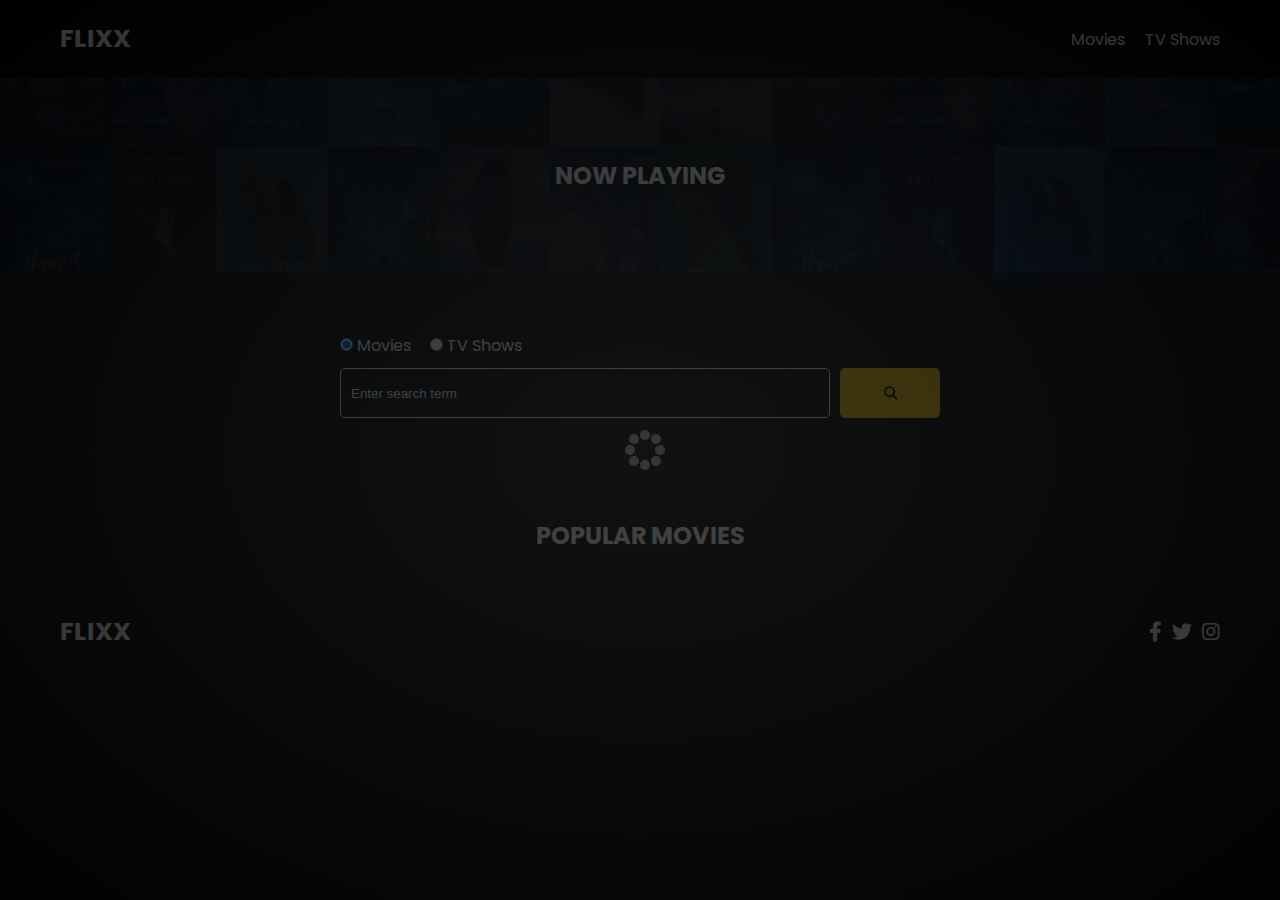
<file: index.html>
<!DOCTYPE html>
<html lang="en">
  <head>
    <meta charset="UTF-8" />
    <meta http-equiv="X-UA-Compatible" content="IE=edge" />
    <meta name="viewport" content="width=device-width, initial-scale=1.0" />
    <link rel="preconnect" href="https://fonts.googleapis.com" />
    <link rel="preconnect" href="https://fonts.gstatic.com" crossorigin />
    <link
      href="https://fonts.googleapis.com/css2?family=Poppins:wght@300;400;700&display=swap"
      rel="stylesheet"
    />
    <link rel="stylesheet" href="lib/swiper.css" />
    <link rel="stylesheet" href="lib/fontawesome.css" />
    <link rel="stylesheet" href="css/style.css" />
    <link rel="stylesheet" href="css/spinner.css" />
    <script src="lib/swiper.js"></script>
    <script src="./js/script.js" defer></script>
    <title>Flixx</title>
  </head>
  <body>
    <header class="main-header">
      <div class="container">
        <div class="logo"><a href="index.html">FLIXX</a></div>
        <nav>
          <ul>
            <li>
              <a class="nav-link" href="index.html">Movies</a>
            </li>
            <li>
              <a class="nav-link" href="shows.html">TV Shows</a>
            </li>
          </ul>
        </nav>
      </div>
    </header>

    <!-- Now Playing Section -->
    <section class="now-playing">
      <h2>Now Playing</h2>
      <div class="swiper">
        <div class="swiper-wrapper"></div>
      </div>
    </section>

    <!-- Search Movies -->
    <section class="search">
      <div class="container">
        <div id="alert"></div>
        <form action="./search.html" class="search-form">
          <!-- movies and shows radio box -->
          <div class="search-radio">
            <input type="radio" id="movie" name="type" value="movie" checked />
            <label for="movies">Movies</label>
            <input type="radio" id="tv" name="type" value="tv" />
            <label for="shows">TV Shows</label>
          </div>
          <div class="search-flex">
            <input
              type="text"
              name="search-term"
              id="search-term"
              placeholder="Enter search term"
            />
            <button class="btn" type="submit">
              <i class="fas fa-search"></i>
            </button>
          </div>
        </form>
      </div>
    </section>

    <!-- Popular Movies -->
    <section class="container">
      <h2>Popular Movies</h2>
      <div id="popular-movies" class="grid"></div>
    </section>

    <!-- Footer -->
    <footer class="main-footer">
      <div class="container">
        <div class="logo"><span>FLIXX</span></div>
        <div class="social-links">
          <a href="https://www.facebook.com" target="_blank"
            ><i class="fab fa-facebook-f"></i
          ></a>
          <a href="https://www.twitter.com" target="_blank"
            ><i class="fab fa-twitter"></i
          ></a>
          <a href="https://www.instagram.com" target="_blank"
            ><i class="fab fa-instagram"></i
          ></a>
        </div>
      </div>
    </footer>

    <div class="spinner"></div>
  </body>
</html>
</file>
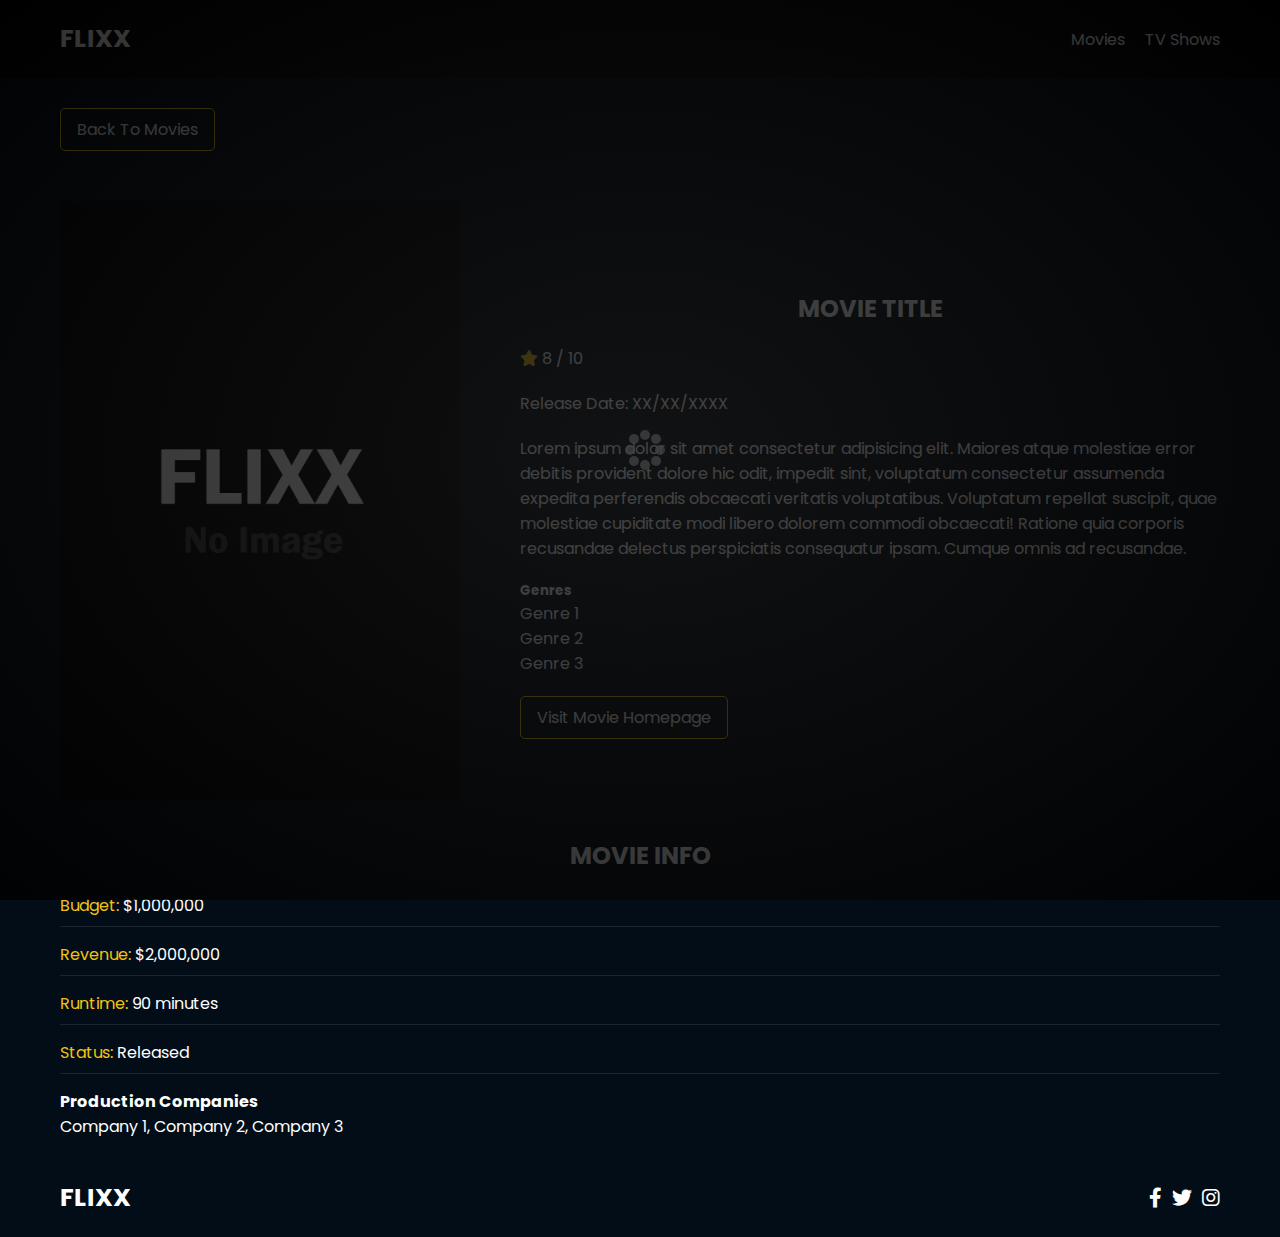
<file: movie-details.html>
<!DOCTYPE html>
<html lang="en">
  <head>
    <meta charset="UTF-8" />
    <meta http-equiv="X-UA-Compatible" content="IE=edge" />
    <meta name="viewport" content="width=device-width, initial-scale=1.0" />
    <link rel="preconnect" href="https://fonts.googleapis.com" />
    <link rel="preconnect" href="https://fonts.gstatic.com" crossorigin />
    <link
      href="https://fonts.googleapis.com/css2?family=Poppins:wght@300;400;700&display=swap"
      rel="stylesheet"
    />
    <link rel="stylesheet" href="lib/fontawesome.css" />
    <link rel="stylesheet" href="css/style.css" />
    <link rel="stylesheet" href="css/spinner.css" />
    <script src="js/script.js" defer></script>
    <title>Flixx | Movie Details</title>
  </head>
  <body>
    <header class="main-header">
      <div class="container">
        <div class="logo"><a href="index.html">FLIXX</a></div>
        <nav>
          <ul>
            <li>
              <a class="nav-link" href="index.html">Movies</a>
            </li>
            <li>
              <a class="nav-link" href="shows.html">TV Shows</a>
            </li>
          </ul>
        </nav>
      </div>
    </header>

    <!-- Movie Details -->
    <section class="container">
      <div class="back">
        <a class="btn" href="/">Back To Movies</a>
      </div>
      <!-- Movie Details Output -->
      <div id="movie-details">
        <div class="details-top">
          <div>
            <img
              src="images/no-image.jpg"
              class="card-img-top"
              alt="Movie Title"
            />
          </div>
          <div>
            <h2>Movie Title</h2>
            <p>
              <i class="fas fa-star text-primary"></i>
              8 / 10
            </p>
            <p class="text-muted">Release Date: XX/XX/XXXX</p>
            <p class="overview">
              Lorem ipsum dolor sit amet consectetur adipisicing elit. Maiores
              atque molestiae error debitis provident dolore hic odit, impedit
              sint, voluptatum consectetur assumenda expedita perferendis
              obcaecati veritatis voluptatibus. Voluptatum repellat suscipit,
              quae molestiae cupiditate modi libero dolorem commodi obcaecati!
              Ratione quia corporis recusandae delectus perspiciatis consequatur
              ipsam. Cumque omnis ad recusandae.
            </p>
            <h5>Genres</h5>
            <ul class="list-group">
              <li>Genre 1</li>
              <li>Genre 2</li>
              <li>Genre 3</li>
            </ul>
            <a href="#" target="_blank" class="btn">Visit Movie Homepage</a>
          </div>
        </div>
        <div class="details-bottom">
          <h2>Movie Info</h2>
          <ul>
            <li><span class="text-secondary">Budget:</span> $1,000,000</li>
            <li><span class="text-secondary">Revenue:</span> $2,000,000</li>
            <li><span class="text-secondary">Runtime:</span> 90 minutes</li>
            <li><span class="text-secondary">Status:</span> Released</li>
          </ul>
          <h4>Production Companies</h4>
          <div class="list-group">Company 1, Company 2, Company 3</div>
        </div>
      </div>
    </section>

    <!-- Footer -->
    <footer class="main-footer">
      <div class="container">
        <div class="logo"><span>FLIXX</span></div>
        <div class="social-links">
          <a href="https://www.facebook.com" target="_blank"
            ><i class="fab fa-facebook-f"></i
          ></a>
          <a href="https://www.twitter.com" target="_blank"
            ><i class="fab fa-twitter"></i
          ></a>
          <a href="https://www.instagram.com" target="_blank"
            ><i class="fab fa-instagram"></i
          ></a>
        </div>
      </div>
    </footer>

    <div class="spinner"></div>
  </body>
</html>
</file>
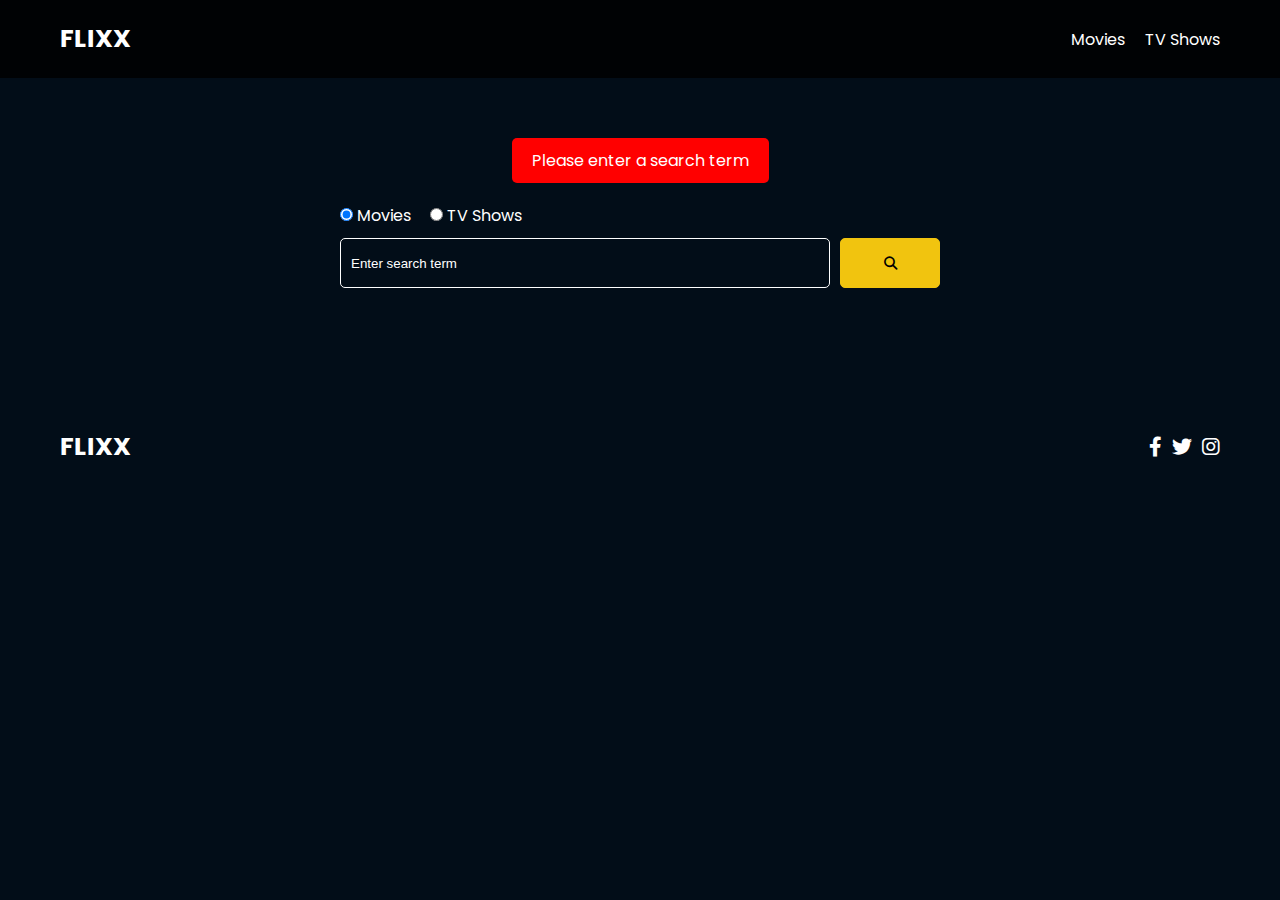
<file: search.html>
<!DOCTYPE html>
<html lang="en">
  <head>
    <meta charset="UTF-8" />
    <meta http-equiv="X-UA-Compatible" content="IE=edge" />
    <meta name="viewport" content="width=device-width, initial-scale=1.0" />
    <link rel="preconnect" href="https://fonts.googleapis.com" />
    <link rel="preconnect" href="https://fonts.gstatic.com" crossorigin />
    <link
      href="https://fonts.googleapis.com/css2?family=Poppins:wght@300;400;700&display=swap"
      rel="stylesheet"
    />
    <link rel="stylesheet" href="lib/fontawesome.css" />
    <link rel="stylesheet" href="css/style.css" />
    <link rel="stylesheet" href="css/spinner.css" />
    <script src="js/script.js" defer></script>
    <title>Flixx | Search Movies & Shows</title>
  </head>
  <body>
    <header class="main-header">
      <div class="container">
        <div class="logo"><a href="index.html">FLIXX</a></div>
        <nav>
          <ul>
            <li>
              <a class="nav-link" href="index.html">Movies</a>
            </li>
            <li>
              <a class="nav-link" href="shows.html">TV Shows</a>
            </li>
          </ul>
        </nav>
      </div>
    </header>

    <!-- Search Movies -->
    <section class="search">
      <div class="container">
        <div id="alert"></div>
        <form action="/search.html" class="search-form">
          <div class="search-radio">
            <input type="radio" id="movie" name="type" value="movie" checked />
            <label for="movies">Movies</label>
            <input type="radio" id="tv" name="type" value="tv" />
            <label for="shows">TV Shows</label>
          </div>
          <div class="search-flex">
            <input
              type="text"
              name="search-term"
              id="search-term"
              placeholder="Enter search term"
            />
            <button class="btn" type="submit">
              <i class="fas fa-search"></i>
            </button>
          </div>
        </form>
      </div>
    </section>

    <!-- Search Results -->
    <section id="search-results-wrapper" class="container">
      <heading id="search-results-heading"></heading>
      <div id="search-results" class="grid">
      </div>
      <div id="pagination"></div>
    </section>

    <!-- Footer -->
    <footer class="main-footer">
      <div class="container">
        <div class="logo"><span>FLIXX</span></div>
        <div class="social-links">
          <a href="https://www.facebook.com" target="_blank"
            ><i class="fab fa-facebook-f"></i
          ></a>
          <a href="https://www.twitter.com" target="_blank"
            ><i class="fab fa-twitter"></i
          ></a>
          <a href="https://www.instagram.com" target="_blank"
            ><i class="fab fa-instagram"></i
          ></a>
        </div>
      </div>
    </footer>

    <div class="spinner"></div>
  </body>
</html>
</file>
<file: css/style.css>
*,
*::before,
*::after {
  box-sizing: border-box;
  padding: 0;
  margin: 0;
}

:root {
  --color-primary: #020d18;
  --color-secondary: #f1c40f;
}

body {
  font-family: 'Poppins', sans-serif;
  font-size: 16px;
  background: var(--color-primary);
  color: #fff;
  overflow-x: hidden;
}

a {
  color: #fff;
  text-decoration: none;
}

ul {
  list-style: none;
}

.text-primary {
  color: var(--color-secondary);
}

.text-secondary {
  color: var(--color-secondary);
}

.active {
  color: var(--color-secondary);
  font-weight: 700;
}

.back {
  margin-top: 30px;
}

.btn {
  display: inline-block;
  padding: 0.5rem 1rem;
  border: 1px solid var(--color-secondary);
  border-radius: 5px;
  color: #fff;
  cursor: pointer;
  background: transparent;
  transition: all 0.3s ease-in-out;
}

.btn:hover {
  background: var(--color-secondary);
  color: #000;
}

.btn:disabled {
  border-color: #ccc;
  cursor: not-allowed;
}

.btn:disabled:hover {
  background: transparent;
  color: #fff;
}

.container {
  max-width: 1200px;
  width: 100%;
  margin: 0 auto;
  padding: 0 20px;
}

.main-header .container {
  display: flex;
  justify-content: space-between;
  align-items: center;
  padding: 0 20px;
}

.main-header {
  padding: 20px 0;
  background: rgba(0, 0, 0, 0.8);
}

.main-header .logo {
  color: #fff;
  font-size: 25px;
  font-weight: 700;
  text-transform: uppercase;
}

.main-header ul {
  display: flex;
}

.main-header ul li {
  margin-left: 20px;
}

.main-header ul li a {
  font-size: 16px;
}

.main-header ul li a:hover {
  color: var(--color-secondary);
}

/* Grid */
.grid {
  display: grid;
  grid-template-columns: repeat(auto-fit, minmax(250px, 1fr));
  grid-gap: 20px;
}

/* Card */
.card {
  background: #04376b;
  padding: 5px;
}

.card img {
  width: 100%;
}

.card-body {
  padding: 10px;
  font-size: 20px;
}

.card:hover {
  transform: scale(1.05);
  transition: all 0.5s ease-in-out;
  background: #0a4b8f;
}

/* Footer */
.main-footer {
  background: #020d18;
  padding: 20px 0;
  margin-top: 20px;
}

.main-footer .container {
  display: flex;
  justify-content: space-between;
  align-items: center;
}

.main-footer .container .logo {
  color: #fff;
  font-size: 25px;
  font-weight: 700;
  text-transform: uppercase;
}

.main-footer .container .social-links {
  display: flex;
  font-size: 20px;
}

.main-footer .container .social-links a {
  margin-left: 10px;
  color: #fff;
}

.main-footer .container .social-links a:hover {
  color: var(--color-secondary);
}

/* Section: Now Playing */

section.now-playing {
  padding: 60px;
  background: url(../images/showcase-bg.jpg) no-repeat center center/cover;
}

section h2 {
  margin: 20px 0;
  text-align: center;
  text-transform: uppercase;
}

/* Slider */
.swiper {
  width: 100%;
  height: 50%;
}

.swiper-slide {
  text-align: center;
  font-size: 18px;
  background: var(--color-primary);
  display: flex;
  flex-direction: column;
  justify-content: center;
  align-items: center;
}

.swiper-slide img {
  display: block;
  width: 100%;
  height: 100%;
  object-fit: cover;
}

.swiper-rating {
  padding: 10px;
}

/* Movie Details */
.details-top {
  display: flex;
  justify-content: space-between;
  align-items: center;
  margin: 50px 0 30px;
}

.details-top img {
  width: 400px;
  height: 100%;
  margin-right: 60px;
  object-fit: cover;
}

.details-top p {
  margin: 20px 0;
}

.details-top .btn {
  margin-top: 20px;
}

.details-bottom {
}

.details-bottom li {
  margin: 15px 0;
  padding-bottom: 8px;
  border-bottom: 1px solid #fff;
  border-color: rgba(255, 255, 255, 0.1);
}

/* Search */
.search {
  padding: 60px;
  margin-bottom: 40px;
}

.search .container {
  display: flex;
  justify-content: center;
  align-items: center;
  flex-direction: column;
}

.search .container h2 {
  margin-bottom: 20px;
}

.search .container form {
  width: 100%;
  max-width: 600px;
}

.search-radio label {
  margin-right: 15px;
}

.search-flex {
  display: flex;
  justify-content: space-between;
  align-items: center;
  margin-top: 10px;
}

.search .container form input[type='text'] {
  flex: 6;
  width: 100%;
  height: 50px;
  padding: 10px;
  margin-right: 10px;
  border: 1px solid #fff;
  border-radius: 5px;
  background: transparent;
  color: #fff;
}

.search .container form input[type='text']::placeholder {
  color: #fff;
}

.search .container form input[type='text']:focus {
  outline: none;
}

.search .container form button {
  flex: 1;
  display: block;
  width: 100%;
  padding: 10px;
  border-radius: 5px;
  height: 50px;
  cursor: pointer;
  background: var(--color-secondary);
  color: #000;
}

.search .container form button:hover {
  background: transparent;
  color: #fff;
}

.pagination {
  margin-top: 20px;
}

.inactive {
  position: absolute;
  top: -9999px;
  right: -9999px;
}

.page-counter {
  margin-top: 10px;
}

/* Alert */
.alert {
  padding: 10px 20px;
  margin-bottom: 20px;
  border-radius: 5px;
}

.success {
  background: green;
}

.error {
  background: red;
}
</file>
<file: css/spinner.css>
/* Spinner From: https://codepen.io/tbrownvisuals/pen/edGYvx */
.spinner {
  position: fixed;
  z-index: 999;
  height: 2em;
  width: 2em;
  overflow: show;
  margin: auto;
  top: 0;
  left: 0;
  bottom: 0;
  right: 0;
  display: none;
}

.show {
  display: block;
}

/* Transparent Overlay */
.spinner:before {
  content: '';
  display: block;
  position: fixed;
  top: 0;
  left: 0;
  width: 100%;
  height: 100%;
  background: radial-gradient(rgba(20, 20, 20, 0.8), rgba(0, 0, 0, 0.8));

  background: -webkit-radial-gradient(
    rgba(20, 20, 20, 0.8),
    rgba(0, 0, 0, 0.8)
  );
}

/* :not(:required) hides these rules from IE9 and below */
.spinner:not(:required) {
  /* hide "loading..." text */
  font: 0/0 a;
  color: transparent;
  text-shadow: none;
  background-color: transparent;
  border: 0;
}

.spinner:not(:required):after {
  content: '';
  display: block;
  font-size: 10px;
  width: 1em;
  height: 1em;
  margin-top: -0.5em;
  -webkit-animation: spinner 150ms infinite linear;
  -moz-animation: spinner 150ms infinite linear;
  -ms-animation: spinner 150ms infinite linear;
  -o-animation: spinner 150ms infinite linear;
  animation: spinner 150ms infinite linear;
  border-radius: 0.5em;
  -webkit-box-shadow: rgba(255, 255, 255, 0.75) 1.5em 0 0 0,
    rgba(255, 255, 255, 0.75) 1.1em 1.1em 0 0,
    rgba(255, 255, 255, 0.75) 0 1.5em 0 0,
    rgba(255, 255, 255, 0.75) -1.1em 1.1em 0 0,
    rgba(255, 255, 255, 0.75) -1.5em 0 0 0,
    rgba(255, 255, 255, 0.75) -1.1em -1.1em 0 0,
    rgba(255, 255, 255, 0.75) 0 -1.5em 0 0,
    rgba(255, 255, 255, 0.75) 1.1em -1.1em 0 0;
  box-shadow: rgba(255, 255, 255, 0.75) 1.5em 0 0 0,
    rgba(255, 255, 255, 0.75) 1.1em 1.1em 0 0,
    rgba(255, 255, 255, 0.75) 0 1.5em 0 0,
    rgba(255, 255, 255, 0.75) -1.1em 1.1em 0 0,
    rgba(255, 255, 255, 0.75) -1.5em 0 0 0,
    rgba(255, 255, 255, 0.75) -1.1em -1.1em 0 0,
    rgba(255, 255, 255, 0.75) 0 -1.5em 0 0,
    rgba(255, 255, 255, 0.75) 1.1em -1.1em 0 0;
}

/* Animation */

@-webkit-keyframes spinner {
  0% {
    -webkit-transform: rotate(0deg);
    -moz-transform: rotate(0deg);
    -ms-transform: rotate(0deg);
    -o-transform: rotate(0deg);
    transform: rotate(0deg);
  }
  100% {
    -webkit-transform: rotate(360deg);
    -moz-transform: rotate(360deg);
    -ms-transform: rotate(360deg);
    -o-transform: rotate(360deg);
    transform: rotate(360deg);
  }
}
@-moz-keyframes spinner {
  0% {
    -webkit-transform: rotate(0deg);
    -moz-transform: rotate(0deg);
    -ms-transform: rotate(0deg);
    -o-transform: rotate(0deg);
    transform: rotate(0deg);
  }
  100% {
    -webkit-transform: rotate(360deg);
    -moz-transform: rotate(360deg);
    -ms-transform: rotate(360deg);
    -o-transform: rotate(360deg);
    transform: rotate(360deg);
  }
}
@-o-keyframes spinner {
  0% {
    -webkit-transform: rotate(0deg);
    -moz-transform: rotate(0deg);
    -ms-transform: rotate(0deg);
    -o-transform: rotate(0deg);
    transform: rotate(0deg);
  }
  100% {
    -webkit-transform: rotate(360deg);
    -moz-transform: rotate(360deg);
    -ms-transform: rotate(360deg);
    -o-transform: rotate(360deg);
    transform: rotate(360deg);
  }
}
@keyframes spinner {
  0% {
    -webkit-transform: rotate(0deg);
    -moz-transform: rotate(0deg);
    -ms-transform: rotate(0deg);
    -o-transform: rotate(0deg);
    transform: rotate(0deg);
  }
  100% {
    -webkit-transform: rotate(360deg);
    -moz-transform: rotate(360deg);
    -ms-transform: rotate(360deg);
    -o-transform: rotate(360deg);
    transform: rotate(360deg);
  }
}
</file>
